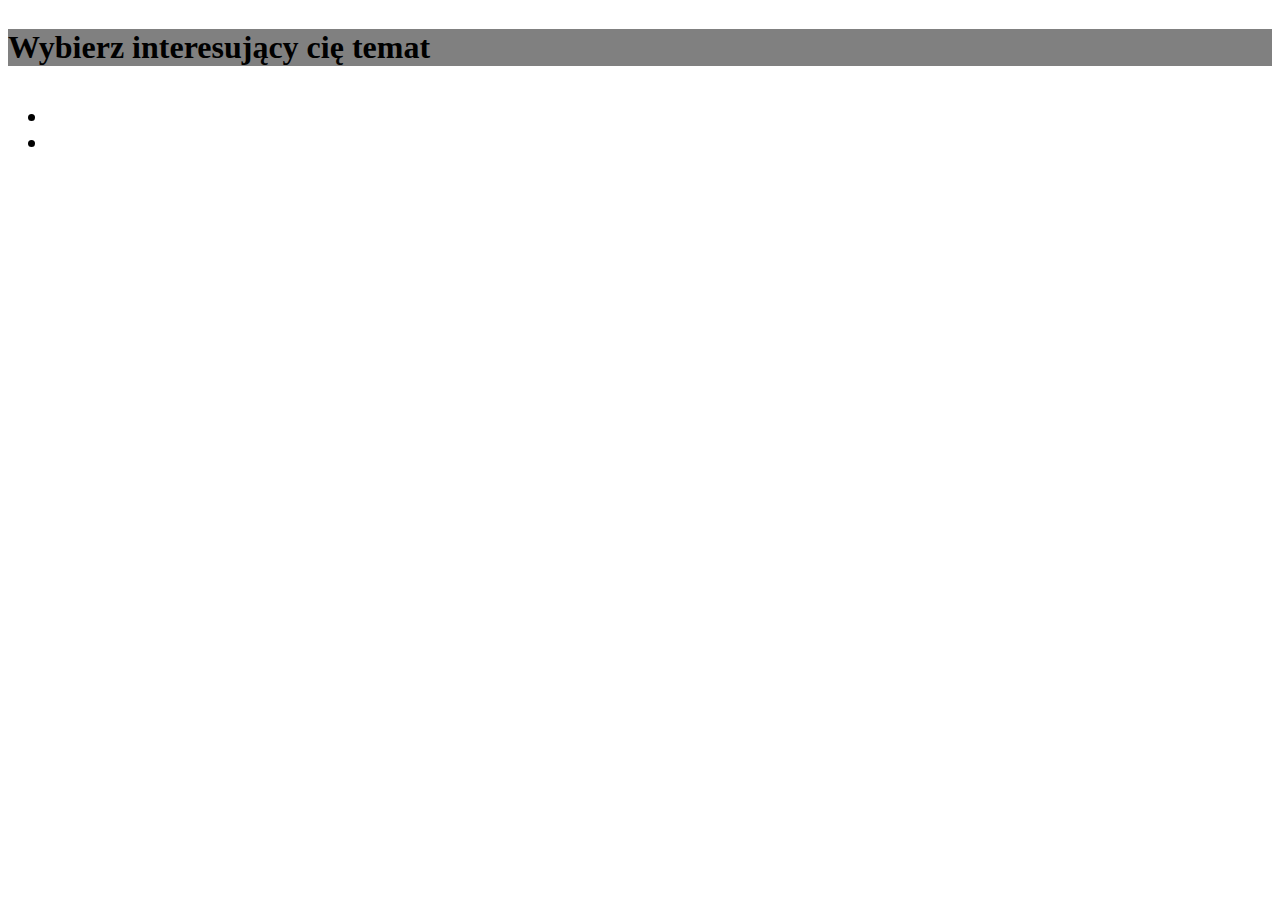
<file: index.html>
<!DOCTYPE html>
<html lang="pl">
<head>
    <meta charset="UTF-8">
    <meta name="viewport" content="width=device-width, initial-scale=1.0">
    <title>Strona główna</title>
    <link rel="stylesheet" href="style.css">
</head>
<body>
    <h1>Wybierz interesujący cię temat</h1>
    <main>
        <ul>
            <li class="size"><a href="http://127.0.0.1:4200/podstrona1.html">Podstrona o spłóczkach</a></li>
            <li class="size"><a href="http://127.0.0.1:4200/podstrona2.html">Podstrona o dozownikach</a></li>
        </ul>
    </main>
</body>
</html>
</file>
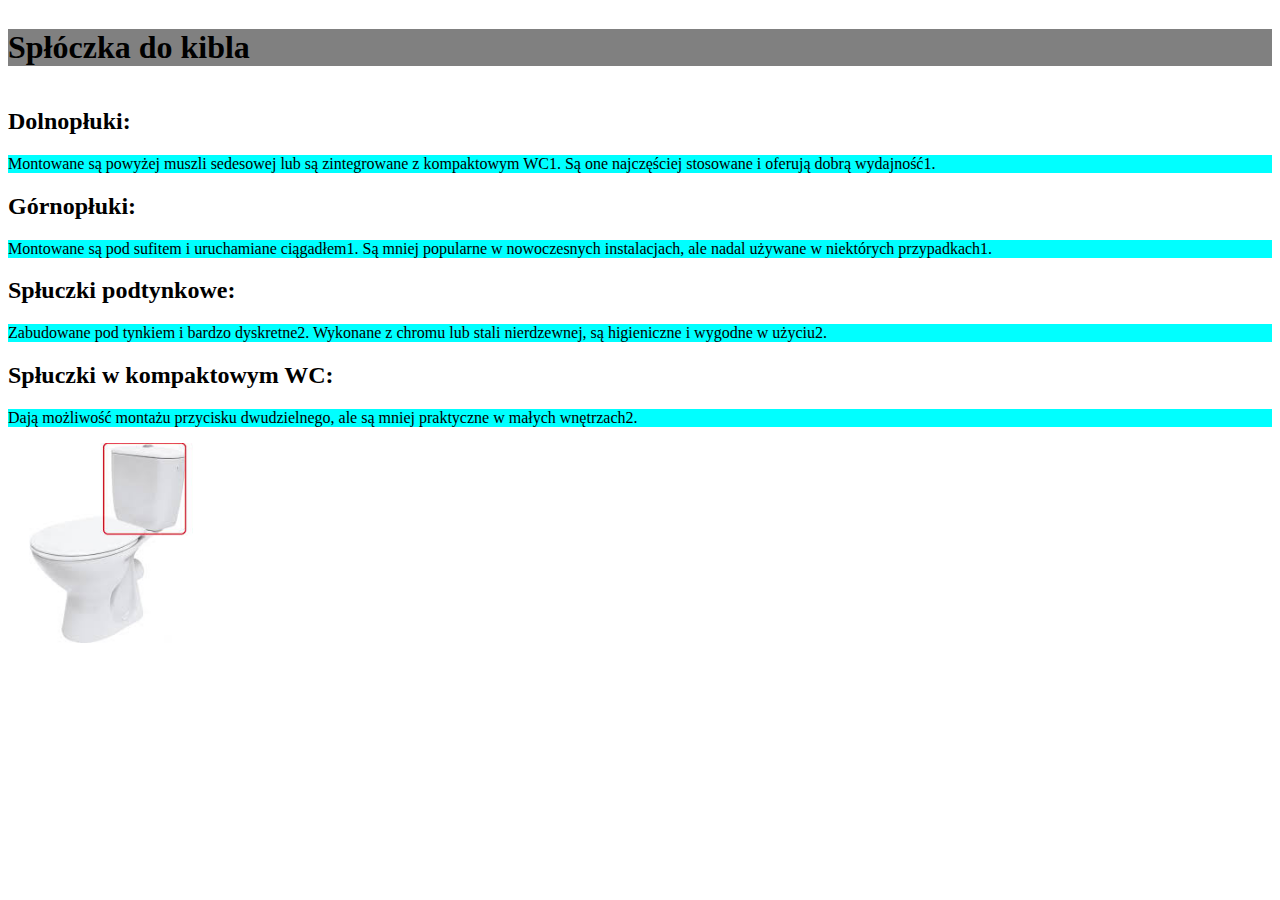
<file: podstrona1.html>
<!DOCTYPE html>
<html lang="pl">
<head>
    <meta charset="UTF-8">
    <meta name="viewport" content="width=device-width, initial-scale=1.0">
    <title>Podstrona 1</title>
    <link rel="stylesheet" href="style.css">
</head>
<body>
    <h1>Spłóczka do kibla</h1>
    <main>
        <h2>Dolnopłuki:</h2>
        <p>Montowane są powyżej muszli sedesowej lub są zintegrowane z kompaktowym WC1. Są one najczęściej stosowane i oferują dobrą wydajność1.</p>

        <h2>Górnopłuki:</h2>
        <p>Montowane są pod sufitem i uruchamiane ciągadłem1. Są mniej popularne w nowoczesnych instalacjach, ale nadal używane w niektórych przypadkach1.</p>

        <h2>Spłuczki podtynkowe:</h2>
        <p>Zabudowane pod tynkiem i bardzo dyskretne2. Wykonane z chromu lub stali nierdzewnej, są higieniczne i wygodne w użyciu2.</p>

        <h2>Spłuczki w kompaktowym WC: </h2>
        <p>Dają możliwość montażu przycisku dwudzielnego, ale są mniej praktyczne w małych wnętrzach2.</p>
    </main>
    <article>
        <img src="sploczka.jpeg" alt="Spłóczka przykładowe zdjęcie">
    </article>
    <footer>
        <a class="powrot" href="http://127.0.0.1:4200/">Powrót do strony głównej</a>
    </footer>
</body>
</html>
</file>
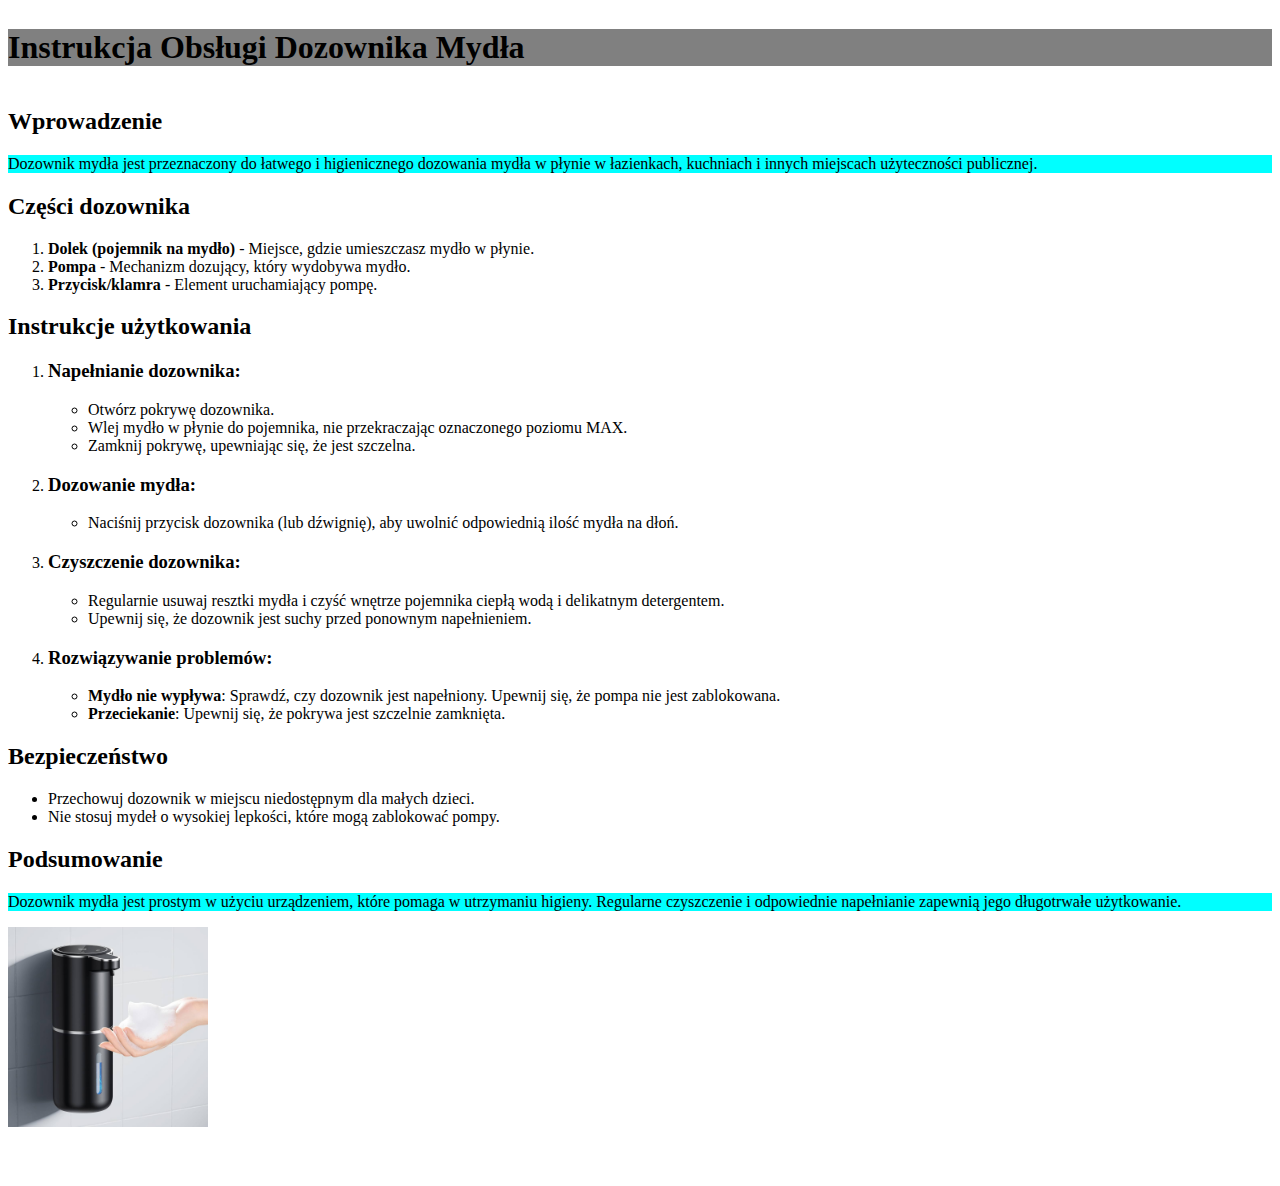
<file: podstrona2.html>
<!DOCTYPE html>
<html lang="pl">
<head>
    <meta charset="UTF-8">
    <meta name="viewport" content="width=device-width, initial-scale=1.0">
    <title>Dozownik mydła</title>
    <link rel="stylesheet" href="style.css">
</head>
<body>

    <h1>Instrukcja Obsługi Dozownika Mydła</h1>
    <main>
        <h2>Wprowadzenie</h2>
        <p>Dozownik mydła jest przeznaczony do łatwego i higienicznego dozowania mydła w płynie w łazienkach, kuchniach i innych miejscach użyteczności publicznej.</p>
        <h2>Części dozownika</h2>
        <ol>
            <li>
                <b>Dolek (pojemnik na mydło)</b> - Miejsce, gdzie umieszczasz mydło w płynie.
            </li>
            <li>
                <b>Pompa</b> - Mechanizm dozujący, który wydobywa mydło.
            </li>
            <li>
                <b>Przycisk/klamra</b> - Element uruchamiający pompę.
            </li>
        </ol>
        <h2>Instrukcje użytkowania</h2>
        <ol>
            <li><h3>Napełnianie dozownika:</h3></li>
            <ul>
                <li>Otwórz pokrywę dozownika.</li>
                <li>Wlej mydło w płynie do pojemnika, nie przekraczając oznaczonego poziomu MAX.</li>
                <li>Zamknij pokrywę, upewniając się, że jest szczelna.</li>
            </ul>
            <li><h3>Dozowanie mydła:</h3></li>
            <ul>
                <li>Naciśnij przycisk dozownika (lub dźwignię), aby uwolnić odpowiednią ilość mydła na dłoń.</li>
            </ul>
            <li><h3>Czyszczenie dozownika:</h3></li>
            <ul>
                <li>Regularnie usuwaj resztki mydła i czyść wnętrze pojemnika ciepłą wodą i delikatnym detergentem.</li>
                <li>Upewnij się, że dozownik jest suchy przed ponownym napełnieniem.</li>
            </ul>
            <li><h3>Rozwiązywanie problemów:</h3></li>
            <ul>
                <li><b>Mydło nie wypływa</b>: Sprawdź, czy dozownik jest napełniony. Upewnij się, że pompa nie jest zablokowana.</li>
                <li><b>Przeciekanie</b>: Upewnij się, że pokrywa jest szczelnie zamknięta. </li>
            </ul>
        </ol>
        <h2>Bezpieczeństwo</h2>
        <ul>
            <li>Przechowuj dozownik w miejscu niedostępnym dla małych dzieci.</li>
            <li>Nie stosuj mydeł o wysokiej lepkości, które mogą zablokować pompy.</li>
        </ul>
        <h2>Podsumowanie</h2>
        <p>Dozownik mydła jest prostym w użyciu urządzeniem, które pomaga w utrzymaniu higieny. Regularne czyszczenie i odpowiednie napełnianie zapewnią jego długotrwałe użytkowanie.</p>
    </main>
    <article>
        <img src="dozownik.jpeg" alt="dozownik mydła">
    </article>
    <footer>
        <a class="powrot" href="http://127.0.0.1:4200/">Powrót do strony głównej</a>
    </footer>
</body>
</html>
</file>
<file: style.css>
body{
    display: flex;
    flex-direction: column;
}

h1{
    background-color: grey;
}

p{
    background-color: aqua;
}

a{
    text-decoration: none;
    color: white
}

footer{
    justify-content: center;
}

.powrot{
    display: flex;
    justify-content: center;
    font-size: 40px;
}

.size{
    font-size: 23px;
}

img{
    width: 200px;
    height: 200px;
}
</file>
